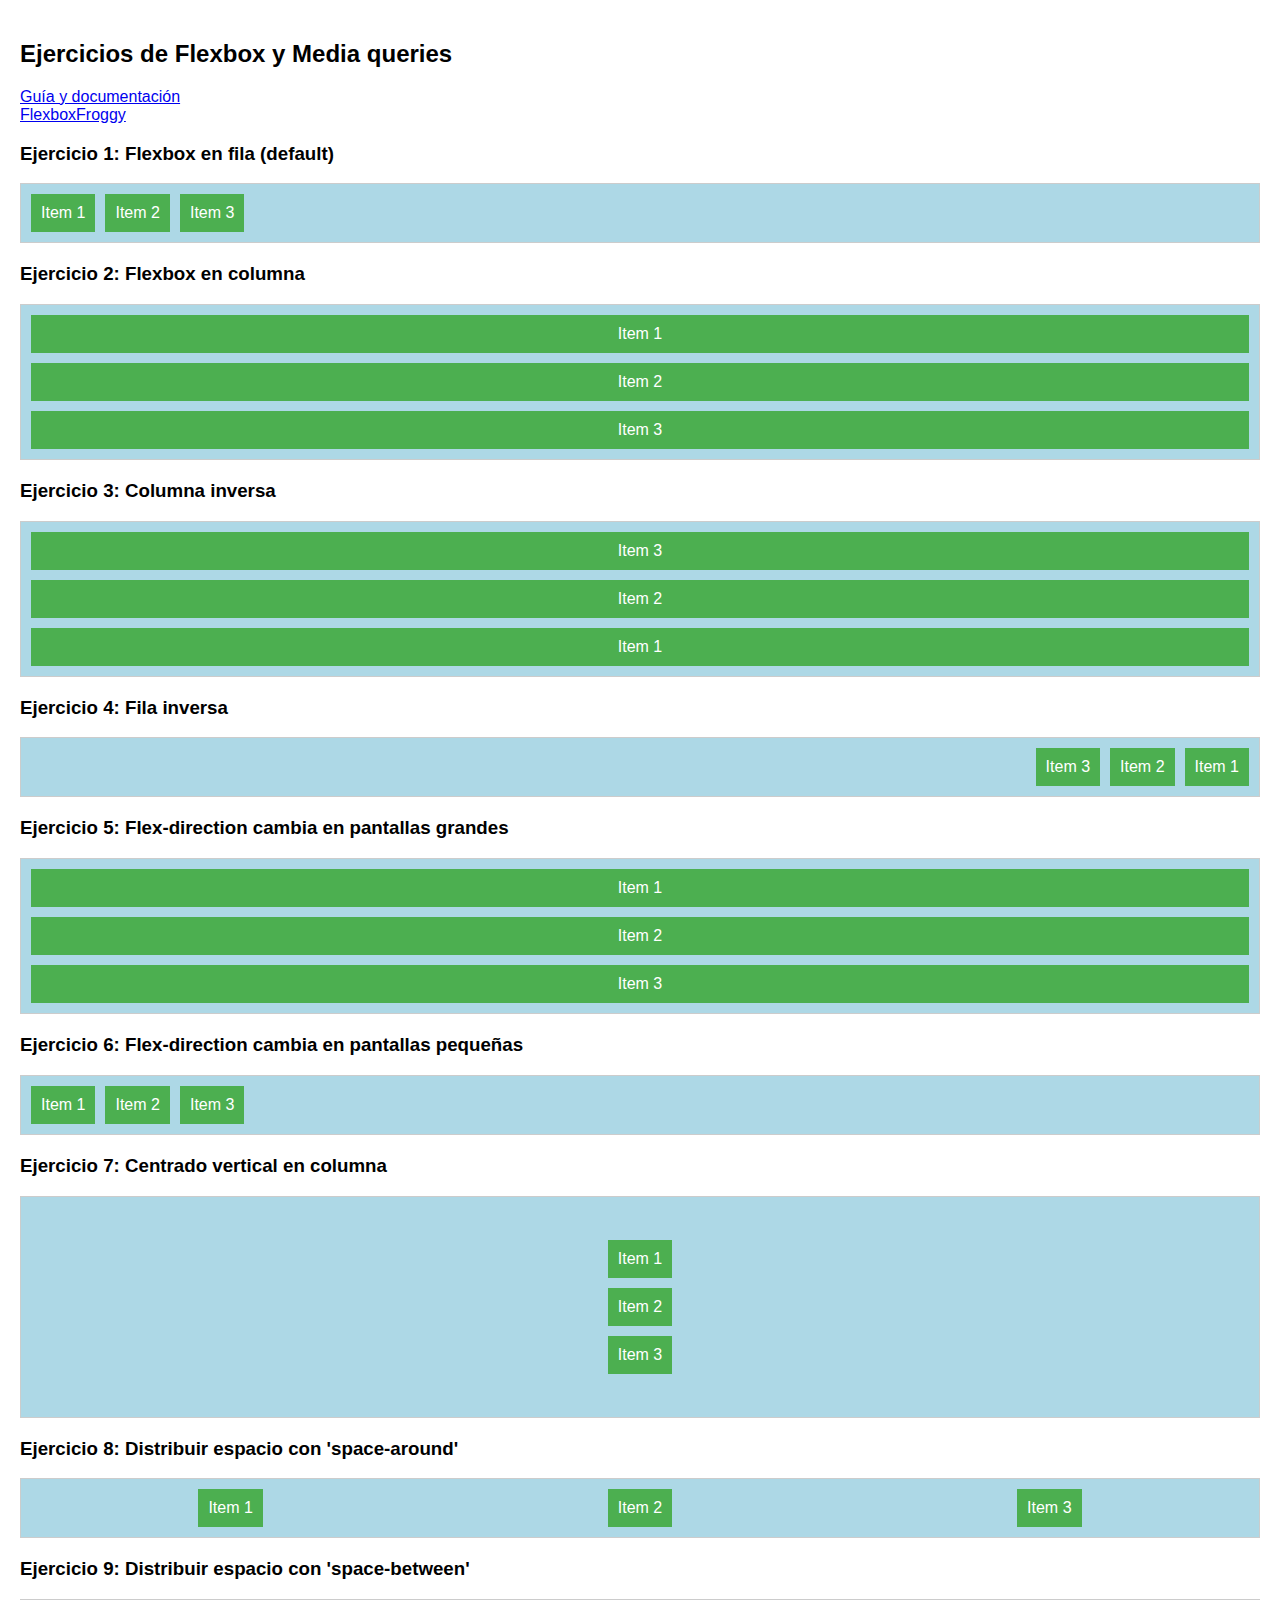
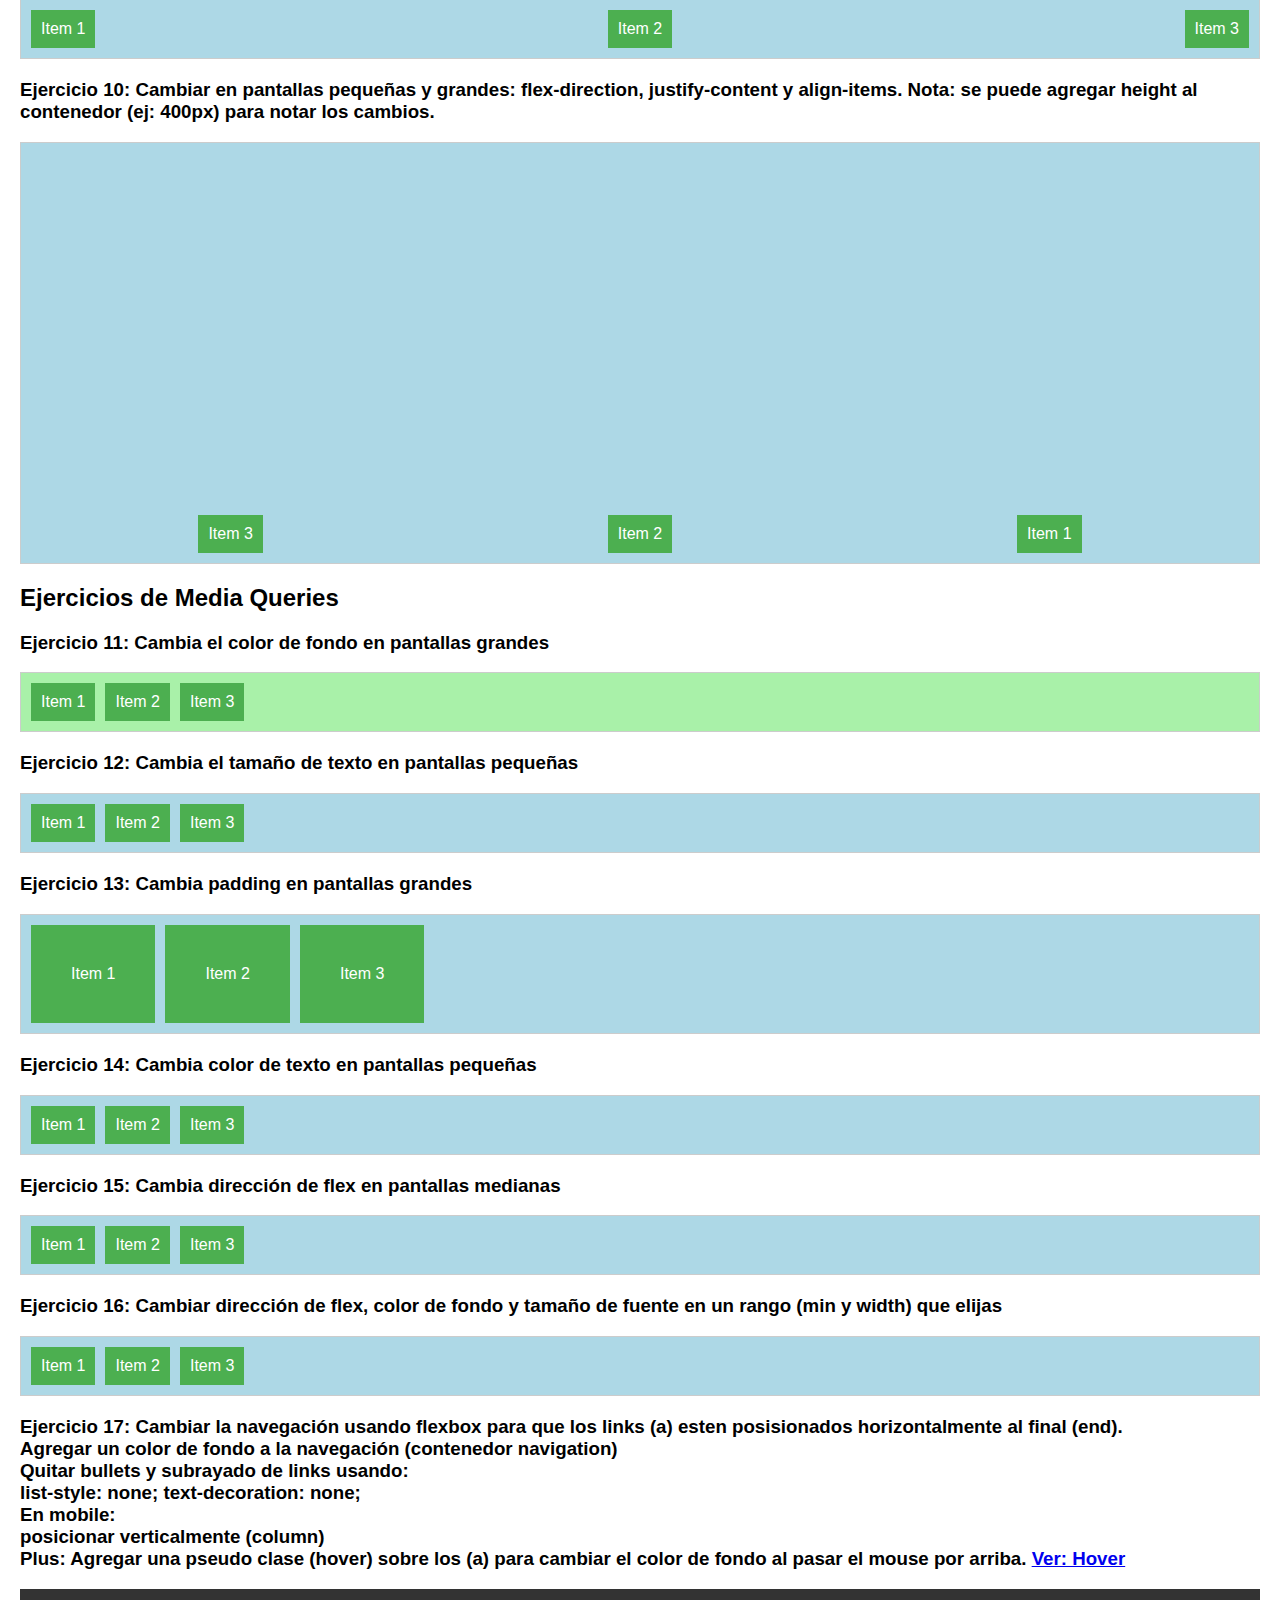
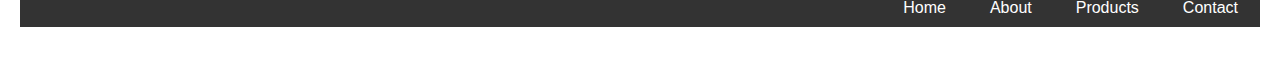
<file: Clases-HTML-CSS/Flexbox/index.html>
<!DOCTYPE html>
<html lang="es">

<head>
  <meta charset="UTF-8" />
  <meta name="viewport" content="width=device-width, initial-scale=1.0" />
  <title>Ejercicios de Flexbox y Media Queries</title>
  <style>
    /* Estilos generales */
    body {
      font-family: Arial, sans-serif;
      margin: 0;
      padding: 20px;
    }

    .container {
      display: flex;
      gap: 10px;
      background-color: lightgray;
      padding: 10px;
      margin-bottom: 20px;
      border: 1px solid #ccc;
    }

    .item {
      background-color: #4caf50;
      color: white;
      padding: 10px;
      text-align: center;
    }

    /* Media queries */
    @media (min-width: 600px) {
      .container {
        background-color: lightblue;
      }
    }

    @media (max-width: 400px) {
      .container {
        background-color: lightcoral;
      }
    }
  </style>
</head>

<body>
  <h2>Ejercicios de Flexbox y Media queries</h2>
  <a href="https://css-tricks.com/snippets/css/a-guide-to-flexbox/">Guía y documentación</a>
  <br />
  <a href="https://flexboxfroggy.com/#es">FlexboxFroggy</a>

  <!-- Ejercicio 1: Filas por defecto -->
  <!-- No hacen falta cambios en el código -->
  <section>
    <h3>Ejercicio 1: Flexbox en fila (default)</h3>
    <div class="container">
      <div class="item">Item 1</div>
      <div class="item">Item 2</div>
      <div class="item">Item 3</div>
    </div>
  </section>

  <!-- Ejercicio 2: Columna -->
  <section>
    <h3>Ejercicio 2: Flexbox en columna</h3>
    <style>
      #columnas {
        flex-direction: column;
      }
    </style>
    <div class="container" id="columnas">
      <div class="item">Item 1</div>
      <div class="item">Item 2</div>
      <div class="item">Item 3</div>
    </div>
  </section>

  <!-- Ejercicio 3: Columna inversa -->
  <section>
    <h3>Ejercicio 3: Columna inversa</h3>
    <style>
      #columnasInversas {
        flex-direction: column-reverse;
      }
    </style>
    <div class="container" id="columnasInversas">
      <div class="item">Item 1</div>
      <div class="item">Item 2</div>
      <div class="item">Item 3</div>
    </div>
  </section>

  <!-- Ejercicio 4: Fila inversa -->
  <section>
    <h3>Ejercicio 4: Fila inversa</h3>
    <style>
      #filasInversas {
        flex-direction: row-reverse;
      }
    </style>
    <div class="container" id="filasInversas">
      <div class="item">Item 1</div>
      <div class="item">Item 2</div>
      <div class="item">Item 3</div>
    </div>
  </section>

  <!-- Ejercicio 5: Cambia flex-direction en dispositivos grandes -->
  <section>
    <h3>Ejercicio 5: Flex-direction cambia en pantallas grandes</h3>
    <style>
      @media (min-width: 768px) {
        .container-large {
          flex-direction: column;
        }
      }
    </style>
    <div class="container container-large">
      <div class="item">Item 1</div>
      <div class="item">Item 2</div>
      <div class="item">Item 3</div>
    </div>
  </section>

  <!-- Ejercicio 6: Cambia flex-direction en pantallas pequeñas -->
  <section>
    <h3>Ejercicio 6: Flex-direction cambia en pantallas pequeñas</h3>
    <style>
      @media (max-width: 500px) {
        .container-small {
          flex-direction: column;
        }
      }
    </style>
    <div class="container container-small">
      <div class="item">Item 1</div>
      <div class="item">Item 2</div>
      <div class="item">Item 3</div>
    </div>
  </section>

  <!-- Ejercicio 7: Justificar contenido centrado -->
  <section>
    <h3>Ejercicio 7: Centrado vertical en columna</h3>
    <style>
      #ej7 {
        flex-direction: column;
        justify-content: center;
        align-items: center;
      }
    </style>
    <div class="container" id="ej7" style="height: 200px">
      <div class="item">Item 1</div>
      <div class="item">Item 2</div>
      <div class="item">Item 3</div>
    </div>
  </section>

  <!-- Ejercicio 8: Distribuir espacio uniformemente -->
  <section>
    <h3>Ejercicio 8: Distribuir espacio con 'space-around'</h3>
    <style>
      #ej8 {
        justify-content: space-around;
      }
    </style>
    <div class="container" id="ej8">
      <div class="item">Item 1</div>
      <div class="item">Item 2</div>
      <div class="item">Item 3</div>
    </div>
  </section>

  <!-- Ejercicio 9: Distribuir espacio entre items -->
  <section>
    <h3>Ejercicio 9: Distribuir espacio con 'space-between'</h3>
    <style>
      #ej9 {
        justify-content: space-between;
      }
    </style>
    <div class="container" id="ej9">
      <div class="item">Item 1</div>
      <div class="item">Item 2</div>
      <div class="item">Item 3</div>
    </div>
  </section>

  <!-- Ejercicio 10: Flex en pantallas pequeñas y grandes -->
  <section>
    <h3>
      Ejercicio 10: Cambiar en pantallas pequeñas y grandes: flex-direction,
      justify-content y align-items. Nota: se puede agregar height al
      contenedor (ej: 400px) para notar los cambios.
    </h3>
    <style>
      .container-responsive {
        height: 400px;
      }

      @media (max-width: 400px) {
        .container-responsive {
          flex-direction: column;
          justify-content: center;
          align-items: center;
        }
      }

      @media (min-width: 1000px) {
        .container-responsive {
          flex-direction: row-reverse;
          justify-content: space-around;
          align-items: flex-end;
        }
      }
    </style>
    <div class="container container-responsive">
      <div class="item">Item 1</div>
      <div class="item">Item 2</div>
      <div class="item">Item 3</div>
    </div>
  </section>

  <h2>Ejercicios de Media Queries</h2>

  <!-- Ejercicio 11: Cambiar color de fondo en pantallas grandes -->
  <section>
    <h3>Ejercicio 11: Cambia el color de fondo en pantallas grandes</h3>
    <style>
      @media (min-width: 800px) {
        .container-bg-large {
          background-color: rgb(169, 241, 169);
        }
      }
    </style>
    <div class="container container-bg-large">
      <div class="item">Item 1</div>
      <div class="item">Item 2</div>
      <div class="item">Item 3</div>
    </div>
  </section>

  <!-- Ejercicio 12: Cambiar tamaño de texto en pantallas pequeñas -->
  <section>
    <h3>Ejercicio 12: Cambia el tamaño de texto en pantallas pequeñas</h3>
    <style>
      @media (max-width: 500px) {
        .container-text-small .item {
          font-size: 24px;
        }
      }
    </style>
    <div class="container container-text-small">
      <div class="item">Item 1</div>
      <div class="item">Item 2</div>
      <div class="item">Item 3</div>
    </div>
  </section>

  <!-- Ejercicio 13: Cambiar padding en pantallas grandes -->
  <section>
    <h3>Ejercicio 13: Cambia padding en pantallas grandes</h3>
    <style>
      @media (min-width: 900px) {
        .container-padding-large .item {
          padding: 40px;
        }
      }
    </style>
    <div class="container container-padding-large">
      <div class="item">Item 1</div>
      <div class="item">Item 2</div>
      <div class="item">Item 3</div>
    </div>
  </section>

  <!-- Ejercicio 14: Cambiar color de texto en pantallas pequeñas -->
  <section>
    <h3>Ejercicio 14: Cambia color de texto en pantallas pequeñas</h3>
    <style>
      @media (max-width: 600px) {
        .container-text-color-small .item {
          color: red;
        }
      }
    </style>
    <div class="container container-text-color-small">
      <div class="item">Item 1</div>
      <div class="item">Item 2</div>
      <div class="item">Item 3</div>
    </div>
  </section>

  <!-- Ejercicio 15: Cambiar dirección de flex en pantallas medianas -->
  <section>
    <h3>Ejercicio 15: Cambia dirección de flex en pantallas medianas</h3>
    <style>
      @media (min-width: 700px) and (max-width: 900px) {
        .container-flex-md {
          flex-direction: column;
        }
      }
    </style>
    <div class="container container-flex-md">
      <div class="item">Item 1</div>
      <div class="item">Item 2</div>
      <div class="item">Item 3</div>
    </div>
  </section>

  <!-- Ejercicio 16: Cambiar dirección de flex, color de fondo y tamaño de fuente en un rango (min y width) que elijas -->
  <section>
    <h3>
      Ejercicio 16: Cambiar dirección de flex, color de fondo y tamaño de
      fuente en un rango (min y width) que elijas
    </h3>
    <style>
      @media (min-width: 600px) and (max-width: 1000px) {
        .container-flex-md-rules {
          flex-direction: column;
          background-color: pink;
        }

        .container-flex-md-rules .item {
          font-size: 22px;
        }
      }
    </style>
    <div class="container container-flex-md-rules">
      <div class="item">Item 1</div>
      <div class="item">Item 2</div>
      <div class="item">Item 3</div>
    </div>
  </section>

  <!-- Ejercicio 17: Navegación -->
  <section>
    <h3>
      Ejercicio 17: Cambiar la navegación usando flexbox para que los links
      (a) esten posisionados horizontalmente al final (end).
      <br />Agregar un color de fondo a la navegación (contenedor navigation)
      <br />
      Quitar bullets y subrayado de links usando: <br />list-style: none;
      text-decoration: none;
      <br />
      En mobile: <br />
      posicionar verticalmente (column)

      <br />
      Plus: Agregar una pseudo clase (hover) sobre los (a) para cambiar el
      color de fondo al pasar el mouse por arriba.
      <a href="https://developer.mozilla.org/es/docs/Web/CSS/:hover">Ver: Hover</a>
    </h3>
    <style>
      .navigation {
        display: flex;
        justify-content: flex-end;
        list-style: none;
        gap: 20px;
        padding: 10px;
        background: #333;
      }

      .navigation a {
        color: white;
        text-decoration: none;
        padding: 8px 12px;
      }

      .navigation a:hover {
        background: #555;
        border-radius: 5px;
      }

      @media (max-width: 600px) {
        .navigation {
          flex-direction: column;
          align-items: flex-start;
        }
      }
    </style>
    <nav>
      <ul class="navigation">
        <li><a href="#">Home</a></li>
        <li><a href="#">About</a></li>
        <li><a href="#">Products</a></li>
        <li><a href="#">Contact</a></li>
      </ul>
    </nav>
  </section>
</body>

</html>
</file>
